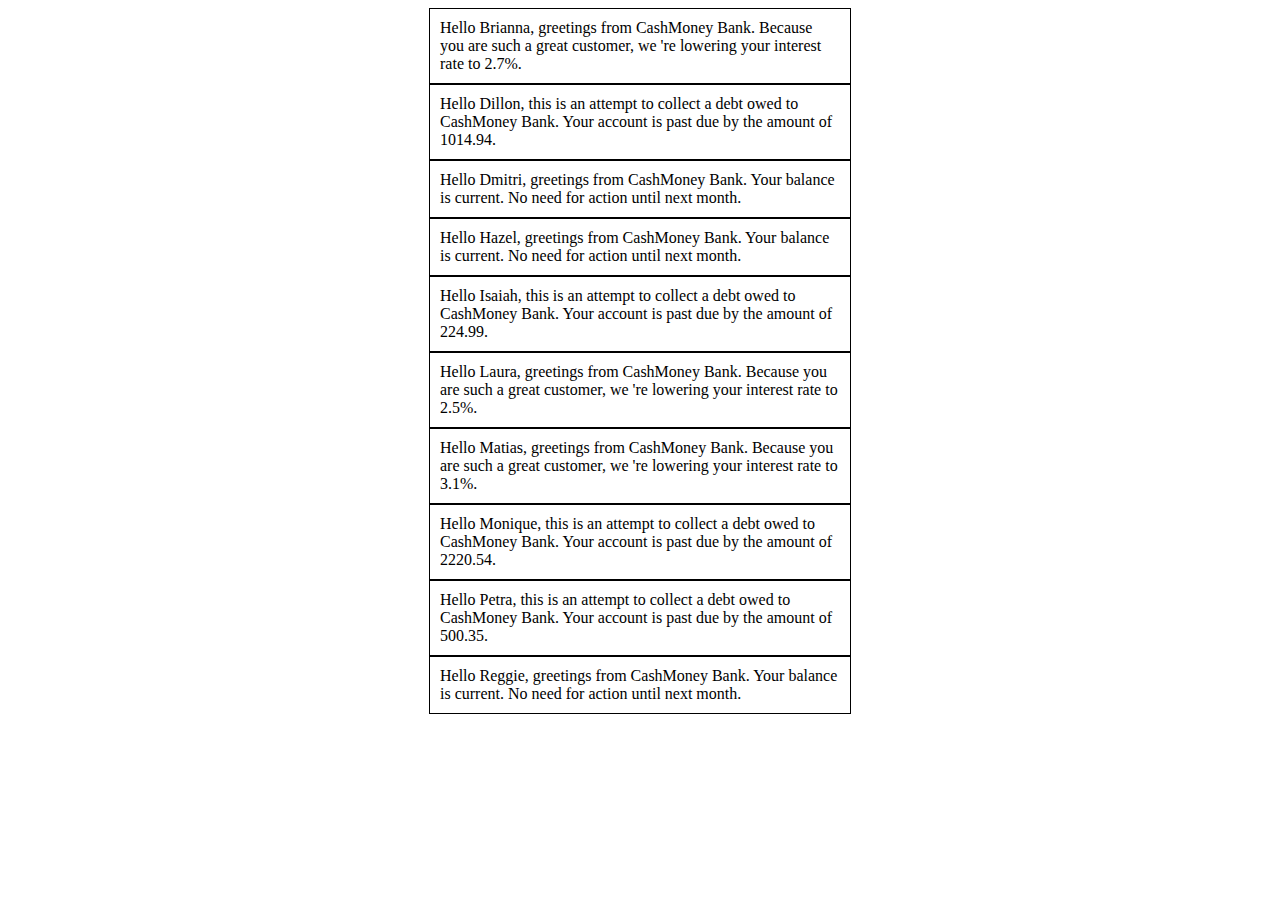
<file: week1/assignments/bankLetters.html>
<!DOCTYPE html>
<html>
    <head>
        <title>Bank letters</title>
        <style>
            .letter {
                margin: 0 auto;
                width: 400px;
                border: black 1px solid;
                padding: 10px;
            }
        </style>
    </head>
    <body>
        <div id='letterDiv'></div>
    </body>
    <script>
        var bankName = 'CashMoney Bank'
        let letterText = ''

        const customers = [ 
            { fname: 'Brianna', balance: -54.99, rate: 2.7 },
            { fname: 'Dillon', balance: 1014.94, rate: 5.1 },
            { fname: 'Dmitri', balance: 0, rate: 7.2 },
            { fname: 'Hazel', balance: 0, rate: 7.2 },
            { fname: 'Isaiah', balance: 224.99, rate: 5.1 },
            { fname: 'Laura', balance: -213.40, rate: 2.5 },
            { fname: 'Matias', balance: -12.06, rate: 3.1 },
            { fname: 'Monique', balance: 2220.54, rate: 7.2 },
            { fname: 'Petra', balance: 500.35, rate: 4.9 },
            { fname: 'Reggie', balance: 0, rate: 7.2 }
        ]

        // Display all these letters in the letterDiv element.
        const customerDiv = document.querySelector("#letterDiv");

        // Create a loop that iterates through the customers array. Based on the customer's balance, create a personalized copy of the appropriate letter text from below. 

        for (i = 0; i < customers.length; i++) {

        //Each letter should be contained within a div with the style of 'letter'.

        let textContent = document.createElement("div");
        textContent.setAttribute("class", "letter");
        
        // Hello [fname], this is an attempt to collect a debt owed to [bankName]. Your account is past due by the amount of [balance].

        if (customers[i].balance > 0) {
            letterText = `Hello ${customers[i].fname}, this is an attempt to collect a debt owed to ${bankName}. Your account is past due by the amount of ${customers[i].balance}.`;
        }
        // Hello [fname], greetings from [bankName]. Your balance is current. No need for action until next month. 

        if (customers[i].balance == 0) {
            letterText = `Hello ${customers[i].fname}, greetings from ${bankName}. Your balance is current. No need for action until next month.`;
        }
        // Hello [fname], greetings from [bankName]. Because you are such a great customer, we're lowering your interest rate to $[rate]%.
        
        if (customers[i].balance < 0) {
            letterText = `Hello ${customers[i].fname}, greetings from ${bankName}. Because you are such a great customer, we 're lowering your interest rate to ${customers[i].rate}%.`;
        }

        textContent.textContent = letterText;
        customerDiv.appendChild(textContent);
    }

    </script>
</html>
</file>
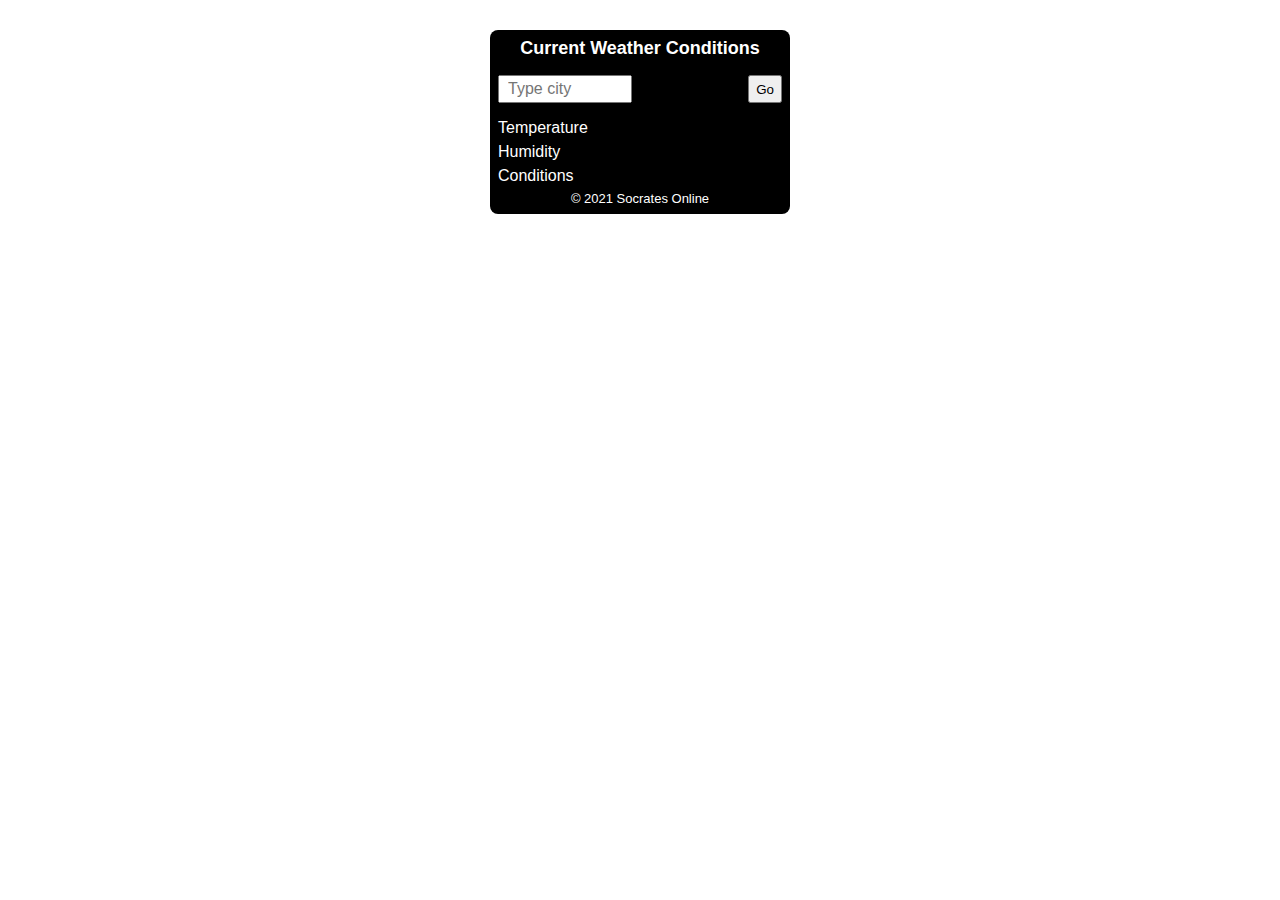
<file: week6/assignment/weather.html>
<!DOCTYPE html>
<html>

<head>
    <title>Current Weather</title>
    <link rel='stylesheet' href='weather.css' />
</head>

<body>
    <div class='weatherWrapper' style='background-color: black; color: white; border-radius: 8px;'>
        <div class='header'>Current Weather Conditions</div>

        <div class='data' id='cityDiv'>
            <input id='city' class='label' type='text' placeholder='Type city' style='width:95%;' />
        </div>
        <div class='data' id='goBttn'>
            <button id='goBttn'>Go</button>
        </div>

        <div id='tempLabel' class='label'>Temperature</div>
        <div id='tempData' class='data'></div>

        <div id='humidLabel' class='label'>Humidity</div>
        <div id='humidData' class='data'></div>

        <div id='conditionsLabel' class='label'>Conditions</div>
        <div id='conditionsData' class='data'></div>

        <div class='footer'>&copy; 2021 Socrates Online</div>
    </div>

</body>
<script type="module" src="scripts/weather.js"></script>

<!-- This app should use modularized scripts. Use the proper syntax to include whatever script(s) are necessary -->

</html>
</file>
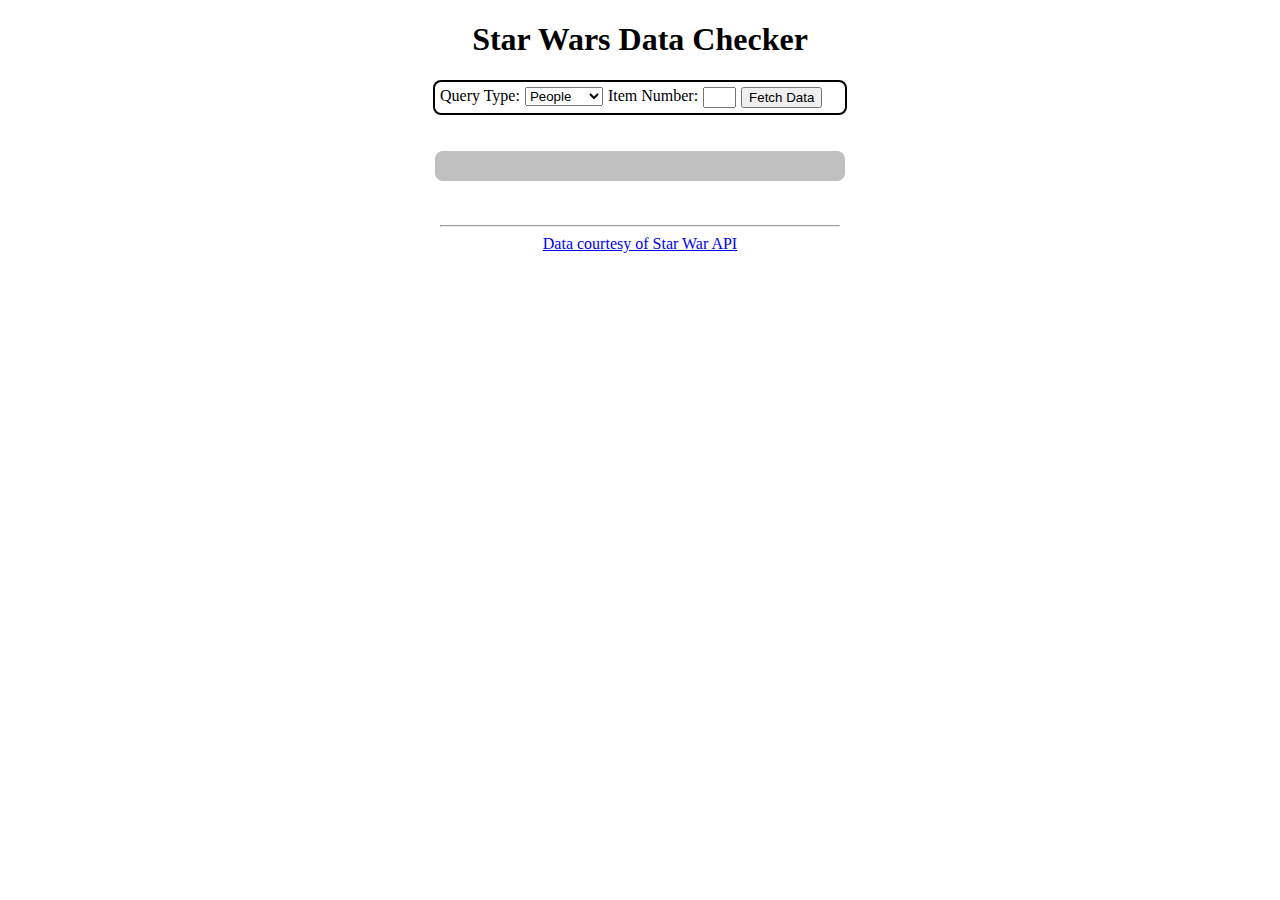
<file: week3/assignments/starwars/starwars.html>
<!DOCTYPE html>
<html>

<head>
    <link rel="stylesheet" href="starwars.css">
    <script src="starwars.js" defer></script>
</head>

<body>
    <h1 style="text-align:center;" id="title">Star Wars Data Checker</h1>

    <div class="queryWrapper">
        <div>Query Type:</div>
        <div>
            <select id="queryType">
                    <option value="people">People</option>
                    <option value="planets">Planets</option>
                    <option value="starships">Starships</option>
                </select>
        </div>
        <div>Item Number:</div>
        <div>
            <input type="number" style="width:25px" id="itemID" />
        </div>
        <div>
            <button id="fetchButton" onclick="fetchData()">Fetch Data</button>
        </div>
    </div>

    <br /><br />

    <div id="ResponseData" class="dataWrapper">
        <div class="dataCellLabel" id="dataLabel1"></div>
        <div class="dataCell" id="dataValue1"></div>
        <div class="dataCellLabel" id="dataLabel2"></div>
        <div class="dataCell" id="dataValue2"></div>
    </div>

    <br /><br />

    <div class="footer">
        <hr />
        <a href="https://swapi.dev/api/" target="_new ">Data courtesy of Star War API</a>
    </div>
</body>
</html>
</file>
<file: week6/assignment/weather.css>
/* Modify these styles so that the elements on the HTML page display as they do in the example */

.weatherWrapper {
  margin: 0 auto;
  width: 300px;
  margin-top: 30px;
  font-family: "Segoe UI", Tahoma, Geneva, Verdana, sans-serif;
  display: grid;
  grid-template-columns: 50% 50%;
}

.header {
  font-size: large;
  text-align: center;
  font-weight: 700;
  padding: 8px;
  grid-column: 1 / 3
}

.data {
  font-size: medium;
  padding: 8px;
  text-align: right;
  display: flex;
  justify-content: end;
}

.label {
  font-size: medium;
  padding: 8px;
  height: 8px;
}

.footer {
  font-size: small;
  text-align: center;
  padding: 8px;
  grid-column: 1 / 3;
}
</file>
<file: week3/assignments/starwars/starwars.css>
.queryWrapper {
  border: black 2px solid;
  border-radius: 8px;
  padding: 5px;
  width: 400px;
  /* 
  use the CSS grid to display all five <div> elements contained within
  the 'queryWrapper' <div> on a row next to each other 
  */
  display: flex;
  gap: 5px;
  margin: 0 auto;
}

.dataWrapper {
  border-radius: 8px;
  background-color: silver;
  padding: 5px;
  width: 400px;
  /* 
  use the CSS grid to display the <div> elements contained within
  the 'dataWrapper' <div> in a 2 x 2 grid 
  */
  display: grid;
  grid-template-columns: 1fr 1fr;
  margin: 0 auto;
}

.dataCellLabel {
  text-align: center;
  padding: 5px;
  font-weight: 700;
}

.dataCell {
  text-align: center;
  padding: 5px;
}

.footer {
  width: 400px;
  margin: 0 auto;
  text-align: center;
}
</file>
